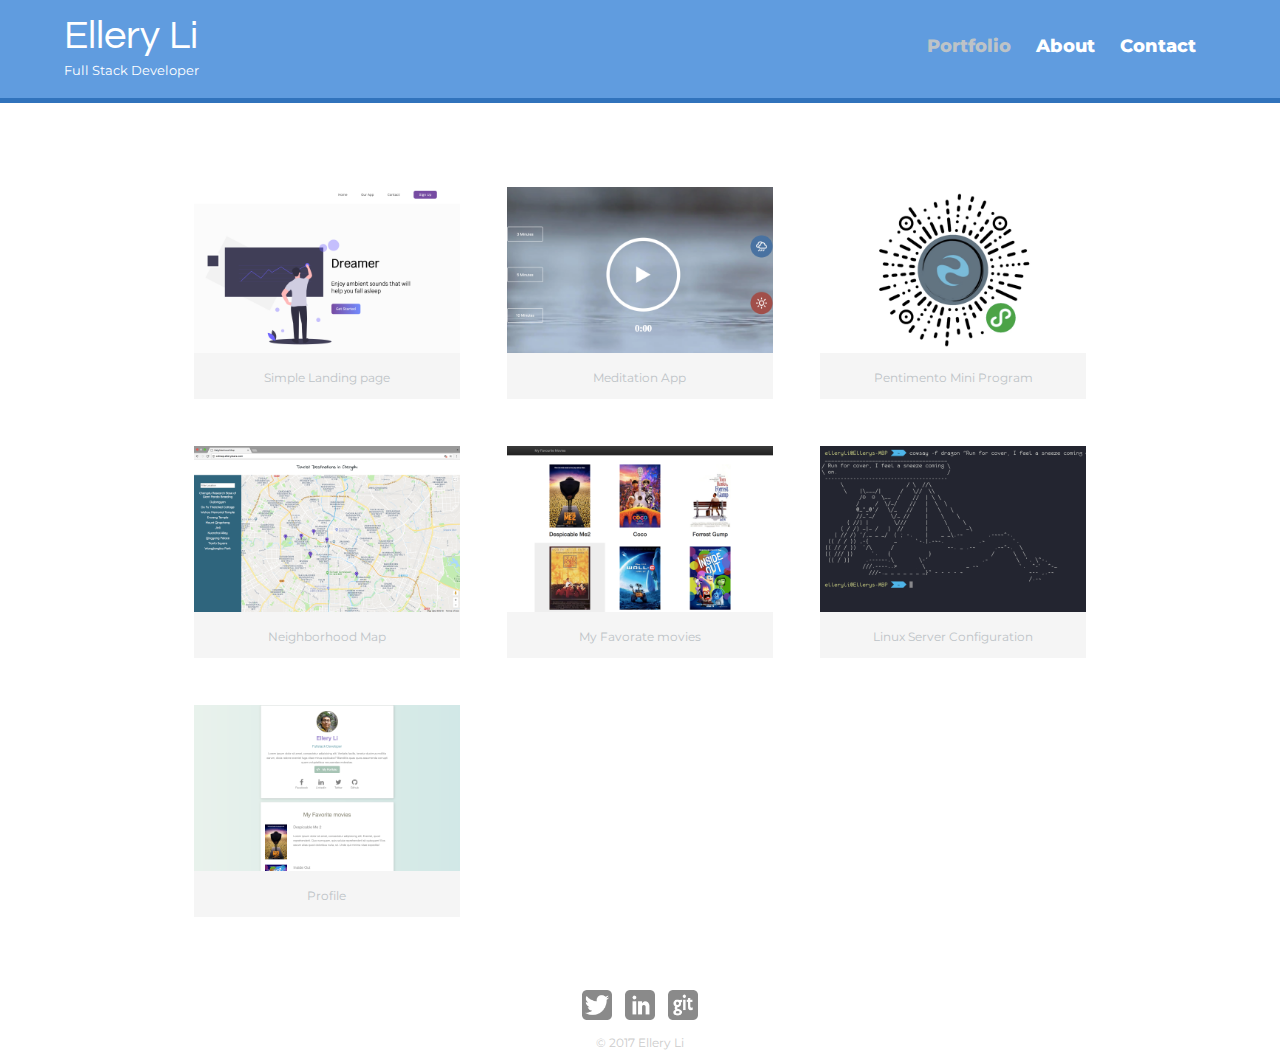
<file: index.html>
<!DOCTYPE html>
<html>
<head>
  <meta charset="utf-8">
  <title>Ellery Li | Full Stack Developer </title>
  <link rel="stylesheet" href="css/normalize.css">
  <link href="https://fonts.googleapis.com/css?family=Comfortaa|Montserrat|Questrial|Quicksand|Ubuntu" rel="stylesheet">
  <link rel="stylesheet" href="css/main.css">
  <link rel="stylesheet" href="css/responsive.css">
  <meta name="viewport" content="width=device-width, initial-scale=1.0">
</head>
<body>
  <header>
    <a href="index.html" id="logo">
      <h1>Ellery Li</h1>
      <h2>Full Stack Developer</h2>
    </a>
    <nav>
      <ul>
        <li><a href="index.html" class="selected" >Portfolio</a></li>
        <li><a href="about.html">About</a></li>
        <!-- <li><a href="https://lichang333.github.io/profile/">Profile</a></li> -->
        <li><a href="contact.html">Contact</a></li>
      </ul>
    </nav>
  </header>
  <div id="wrapper">
    <section>
      <ul id="gallery">
        <li>
            <a href="https://lichang333.github.io/simple-landing/">
              <img src="img/web/simple-landing.png" alt="">
              <p align="center">Simple Landing page</p>
            </a>
        </li>
        <li>
          <a href="https://medit.ellerystars.xyz/">
            <img src="img/web/medit.png" alt="">
            <p align="center">Meditation App</p>
          </a>
        </li>
<!-- INSERTION -->
        <li>
          <a>
            <img src="img/web/pentimento-mp.png" alt="">
            <p align="center">Pentimento Mini Program</p>
          </a>
        </li>
        <li>
          <a href="http://cdmap.ellerystars.xyz/">
            <img src="img/web/chengdumap.png" alt="">
            <p align="center">Neighborhood Map</p>
          </a>
        </li>
        <li>
          <a href="https://github.com/lichang333/ud036_Project-Favourite-Movie">
            <img src="img/web/movies.png" alt="">
            <p align="center">My Favorate movies</p>
          </a>
        </li>
        <li>
          <a href="https://github.com/lichang333/udfs-project-7-linux-server-configuration">
            <img src="img/web/linux2.png" alt="">
            <p align="center">Linux Server Configuration</p>
          </a>
        </li>
        <li>
          <a href="https://lichang333.github.io/profile/">
            <img src="img/web/profile.png" alt="">
            <p align="center">Profile</p>
          </a>
        </li>

<!-- OLD -->
        <!-- <li>
          <a href="http://www.ellerystars.com/">
            <img src="img/web/ellerystars.png" alt="">
            <p align="center">Homepage</p>
          </a>
        </li> -->
        <!-- <li>
          <a href="http://www.xingyuhuagong.com/">
            <img src="img/web/xingyu-0.png" alt="">
            <p align="center">Xingyu Institute</p>
          </a>
        </li> -->




      </ul>
    </section>
    <footer>
      <a href="http://twitter.com/ellerystar"><img src="img/twitter-wrap.png" alt="Twitter Logo" class="social-icon"></a>
      <a href="https://www.linkedin.com/in/chang-li-15540a104/"><img src="img/linkedin-wrap.png" alt="LinkedIn Logo" class="social-icon"></a>
      <a href="https://github.com/lichang333/"><img src="img/github-wrap.png" alt="Github Logo" class="social-icon"></a>
      <p>&copy; 2017 Ellery Li
      </p>
    </footer>
  </div>
</body>
</html>
</file>
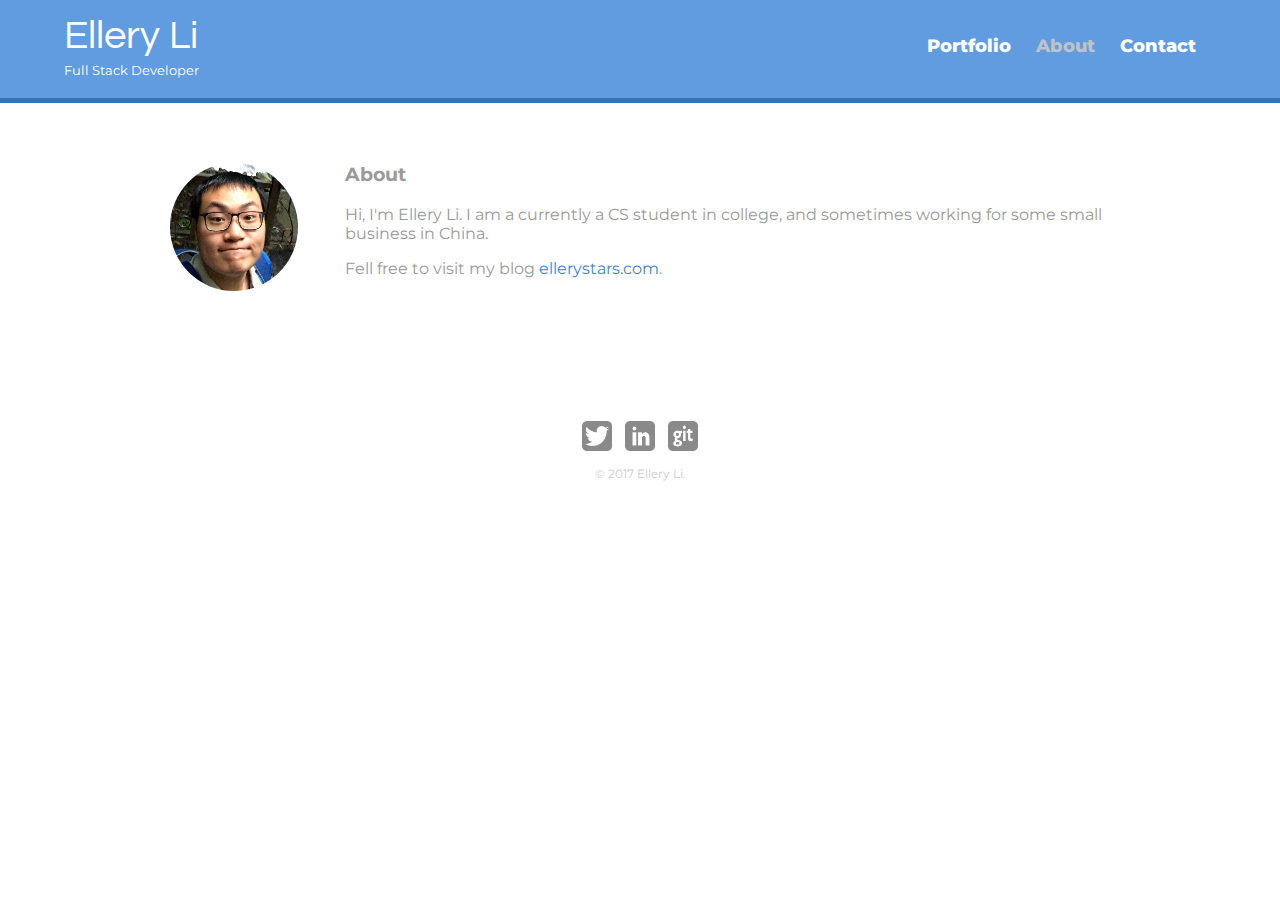
<file: about.html>
<!DOCTYPE html>
<html>
  <head>
    <meta charset="utf-8">
    <title>Ellery Li| Full Stack Developer</title>
    <link rel="stylesheet" href="css/normalize.css">
    <link href="https://fonts.googleapis.com/css?family=Comfortaa|Montserrat|Questrial|Quicksand|Ubuntu" rel="stylesheet">
    <link rel="stylesheet" href="css/main.css">
    <link rel="stylesheet" href="css/responsive.css">
    <meta name="viewport" content="width=device-width, initial-scale=1.0">
  </head>
  <body>
    <header>
      <a href="index.html" id="logo">
        <h1>Ellery Li</h1>
        <h2>Full Stack Developer</h2>
      </a>
      <nav>
        <ul>
          <li><a href="index.html">Portfolio</a></li>
          <li><a href="about.html" class="selected" >About</a></li>
          <li><a href="contact.html">Contact</a></li>
        </ul>
      </nav>
    </header>
    <div id="wrapper">
      <section>
        <img src="img/ellery.jpg" alt="profile" class="profile-photo">
        <h3>About</h3>
        <p>Hi, I'm Ellery Li. I am a currently a CS student in college, and sometimes working for some small business in China.</p>
        <p> Fell free to visit my blog <a href="http://ellerystars.xyz/">ellerystars.com</a>.</p>
      </section>
      <footer>
        <a href="http://twitter.com/ellerystar"><img src="img/twitter-wrap.png" alt="Twitter Logo" class="social-icon"></a>
        <a href="https://www.linkedin.com/in/chang-li-15540a104/"><img src="img/linkedin-wrap.png" alt="Facebook Logo" class="social-icon"></a>
        <a href="https://github.com/lichang333/"><img src="img/github-wrap.png" alt="Github Logo" class="social-icon"></a>
        <p>&copy; 2017 Ellery Li.</p>
      </footer>
    </div>
  </body>
</html>
</file>
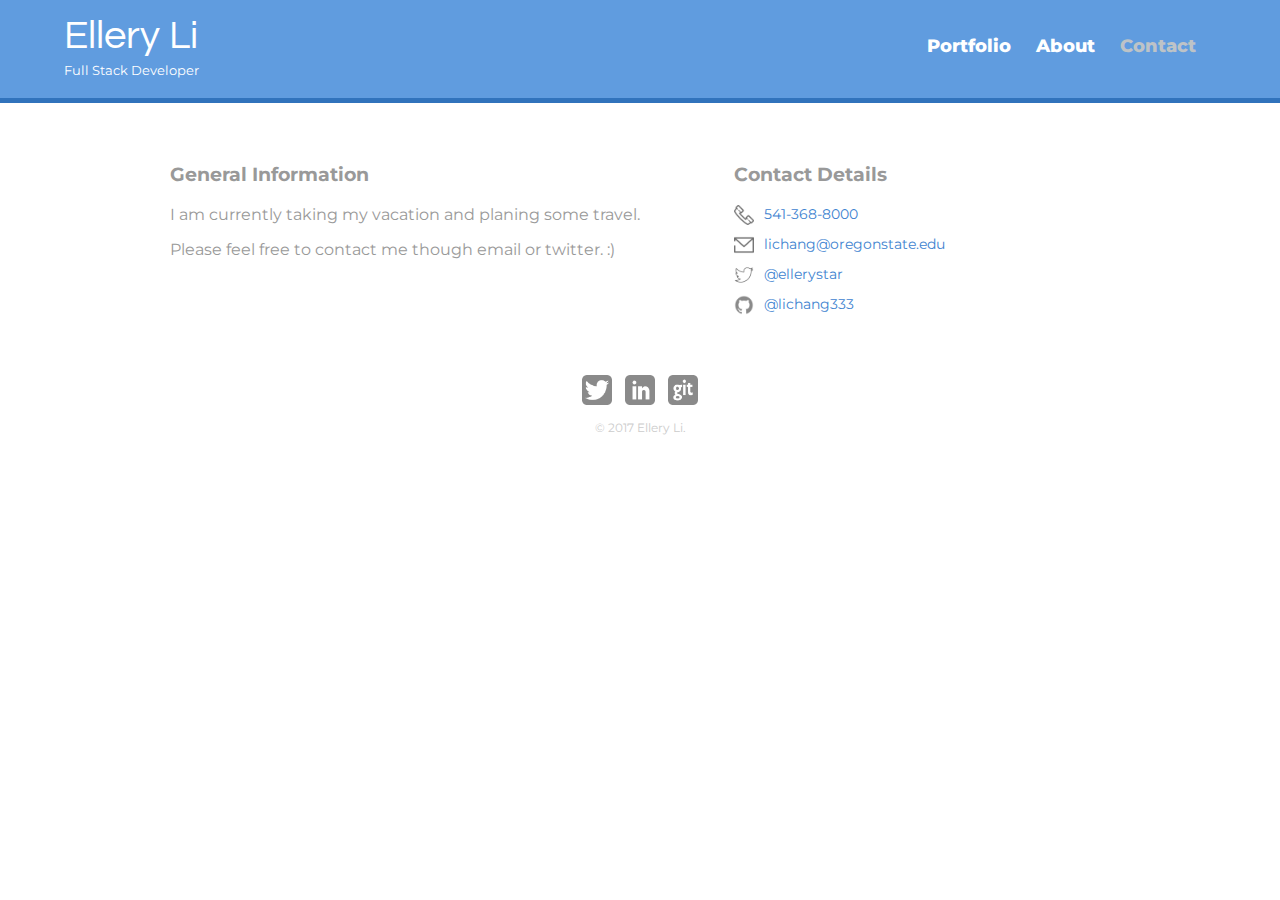
<file: contact.html>
<!DOCTYPE html>
<html>
  <head>
    <meta charset="utf-8">
    <title>Ellery Li| Full Stack Developer</title>
    <link rel="stylesheet" href="css/normalize.css">
    <link href="https://fonts.googleapis.com/css?family=Comfortaa|Montserrat|Questrial|Quicksand|Ubuntu" rel="stylesheet">
    <link rel="stylesheet" href="css/main.css">
    <link rel="stylesheet" href="css/responsive.css">
    <meta name="viewport" content="width=device-width, initial-scale=1.0">
  </head>
  <body>
    <header>
      <a href="index.html" id="logo">
        <h1>Ellery Li</h1>
        <h2>Full Stack Developer</h2>
      </a>
      <nav>
        <ul>
          <li><a href="index.html">Portfolio</a></li>
          <li><a href="about.html">About</a></li>
          <li><a href="contact.html" class="selected">Contact</a></li>
        </ul>
      </nav>
    </header>
    <div id="wrapper">
      <section id="primary">
        <h3>General Information</h3>
        <p>I am currently taking my vacation and planing some travel. </p>
        <p>Please feel free to contact me though email or twitter. :)</p>
      </section>
      <section id="secondary">
        <h3>Contact Details</h3>
        <ul class="contact-info">
          <li class="phone"><a href="tel:541-368-8000">541-368-8000</a></li>
          <li class="mail"><a href="lichang@oregonstate.edu">lichang@oregonstate.edu</a></li>
          <li class="twitter"><a href="https://twitter.com/ellerystar">@ellerystar</a></li>
          <li class="github"><a href="https://github.com/lichang333">@lichang333</a></li>

        </ul>
      </section>
      <footer>
        <a href="http://twitter.com/ellerystar"><img src="img/twitter-wrap.png" alt="Twitter Logo" class="social-icon"></a>
        <a href="https://www.linkedin.com/in/chang-li-15540a104/"><img src="img/linkedin-wrap.png" alt="LinkedIn Logo" class="social-icon"></a>
        <a href="https://github.com/lichang333/"><img src="img/github-wrap.png" alt="Github Logo" class="social-icon"></a>
        <p>&copy; 2017 Ellery Li.</p>
      </footer>
    </div>
  </body>  
</html>
</file>
<file: css/main.css>
/*****************
GENERAL
*****************/

body {
  font-family: 'Montserrat', sans-serif;
}

#wrapper {
  max-width: 940px;
  margin: 0 auto;
  padding: 0 5%;
}

a {
  text-decoration: none;
}

img {
  max-width: 100%;
  /* margin-top: 2%; */
}

h3 {
  margin: 0 0 1em 0;
}


/*****************
HEADING
*****************/

header {
  float: left;
  margin: 0 0 30px 0;
  padding: 5px 0 0 0 ;
  width: 100%;
}

#logo {
  text-align: center;
  margin: 0;
}

h1 {
  font-family: 'Questrial', sans-serif;
  margin: 15px 0;
  font-size: 1.75em;
  font-weight: normal;
  line-height: 0.8em;
}

h2 {
  font-size: 0.75em;
  margin: -5px 0 0;
  font-weight: normal;
}



/*****************
Navigation
*****************/

nav {
  text-align: center;
  padding: 10px 0;
  margin: 20px 0 0;
}

nav ul {
  list-style: none;
  margin: 0 10px;
  padding: 0;
}

nav li {
  display: inline-block
}

nav a {
  font-weight: 800;
  padding: 15px 10px;
}

/*****************
footer
*****************/

footer {
  font-size: 0.75em;
  text-align: center;
  clear: both;
  padding-top: 50px;
  color: #ccc;
}

.social-icon {
  width: 30px;
  height: 30px;
  margin: 0 5px;
}


/*****************
Page: Portfolio
*****************/

#gallery {
  margin: 0;
  padding: 0;
  list-style: none;
}

#gallery li {
  float: left;
  width: 45%;
  margin: 2.5%;
  background-color: #f5f5f5;
  color: #bdc3c7;
}

#gallery li a p {
  margin: 0;
  padding: 5%;
  font-size: 0.75em;
  color: #bdc3c7;
}


/*****************
Page: About
*****************/

.profile-photo {
  display: block;
  max-width: 150px;
  margin: 0 auto 30px;
  border-radius: 100%;
}



/*****************
Page: Contact
*****************/

.contact-info {
  list-style: none;
  padding: 0;
  margin: 0;
  font-size: 0.9em;
}

.contact-info a {
  display: block;
  min-height: 20px;
  background-repeat: no-repeat;
  background-size: 20px 20px;
  padding: 0 0 0 30px;
  margin: 0 0 10px;
}

.contact-info li.phone a {
  background-image: url('../img/phone.png');
}

.contact-info li.mail a {
  background-image: url('../img/mail.png');
}

.contact-info li.github a {
  background-image: url('../img/github.png');
}

.contact-info li.twitter a {
  background-image: url('../img/twitter.png');
}


/*****************
COLORS
*****************/

/* site body */
body {
  background-color: #fff;
  color: #999;
}

/* nav background on mobile */
nav {
  background: #3e83d0;
}

/* green header */
header {
  background: #609cdf;
  border-color: #3e83d0;
}

/* logo text */
h1, h2 {
  color: #fff;
}

/* links */
a {
  color: #3e83d0;
}

/* nav link */
nav a, nav a:visited {
  color: #fff;
}

/* selected nav link */
nav a.selected, nav a:hover {
  color: #bdc3c7;
}
</file>
<file: css/responsive.css>
@media screen and (min-width: 480px) {

  /***************** 
  Two Column Layout
  *****************/
  #primary {
    width: 50%;
    float: left;
  }

  #secondary {
    width: 40%;
    float: right;
  }


  /***************** 
  Page: Portfolio
  *****************/

  #gallery li {
    width: 28.3333%;
  }  

  #gallery li:nth-child(4n) {
    clear: left;
  }

  /***************** 
  Page: About
  *****************/

  .profile-photo{
    float:left;
    margin: 0 5% 80px 0;

  }
}

@media screen and (min-width: 660px) { 

  /***************** 
  Header
  *****************/

  nav {
    background: none;
    float: right;
    font-size: 1.125em;
    margin-right: 5%;
    text-align: right;
    width: 45%;
  }  

  #logo {
    float: left;
    margin-left:5%;
    text-align: left;
    width: 45%;
  }

  h1 {
    font-size: 2.5em;
  }

  h2 {
    font-size: 0.825em;
    margin-bottom: 20px;
  }

  header {
    border-bottom: 5px solid #3173bc;
    margin-bottom: 60px;
  }
}
</file>
